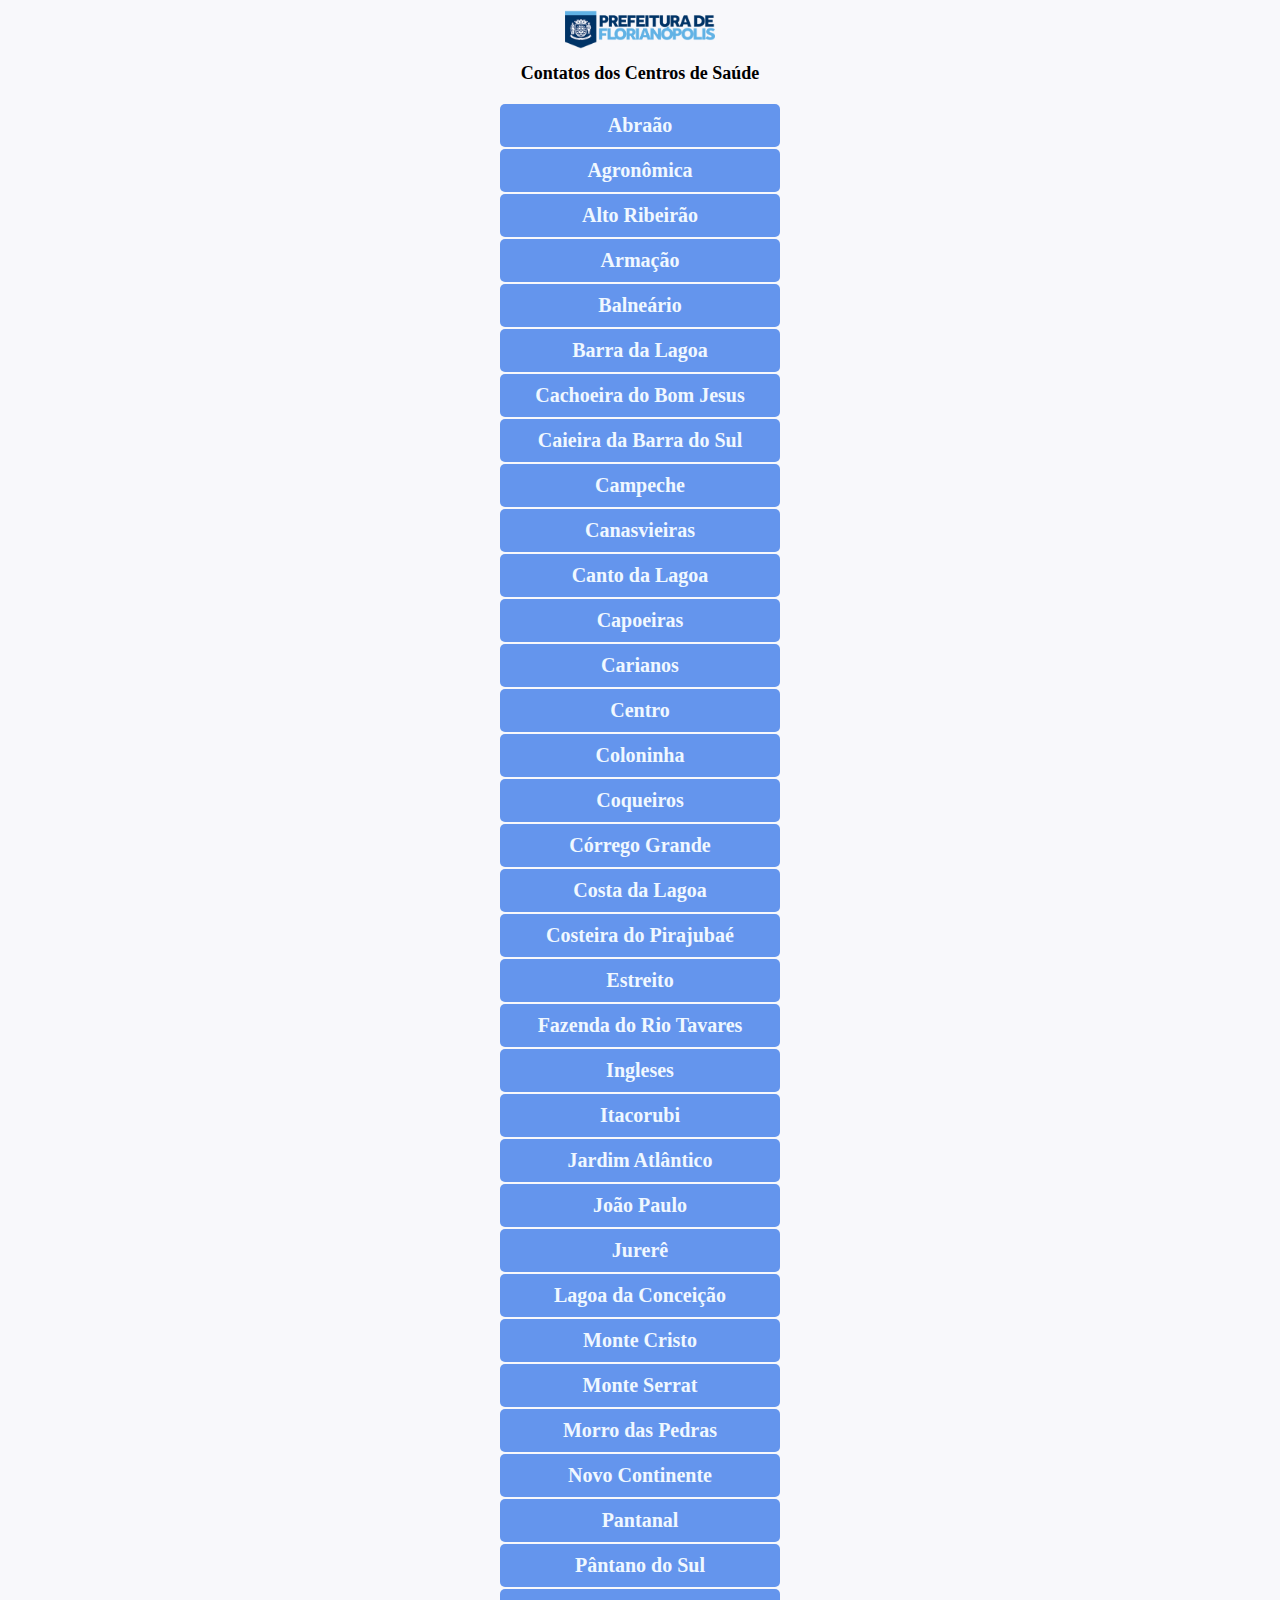
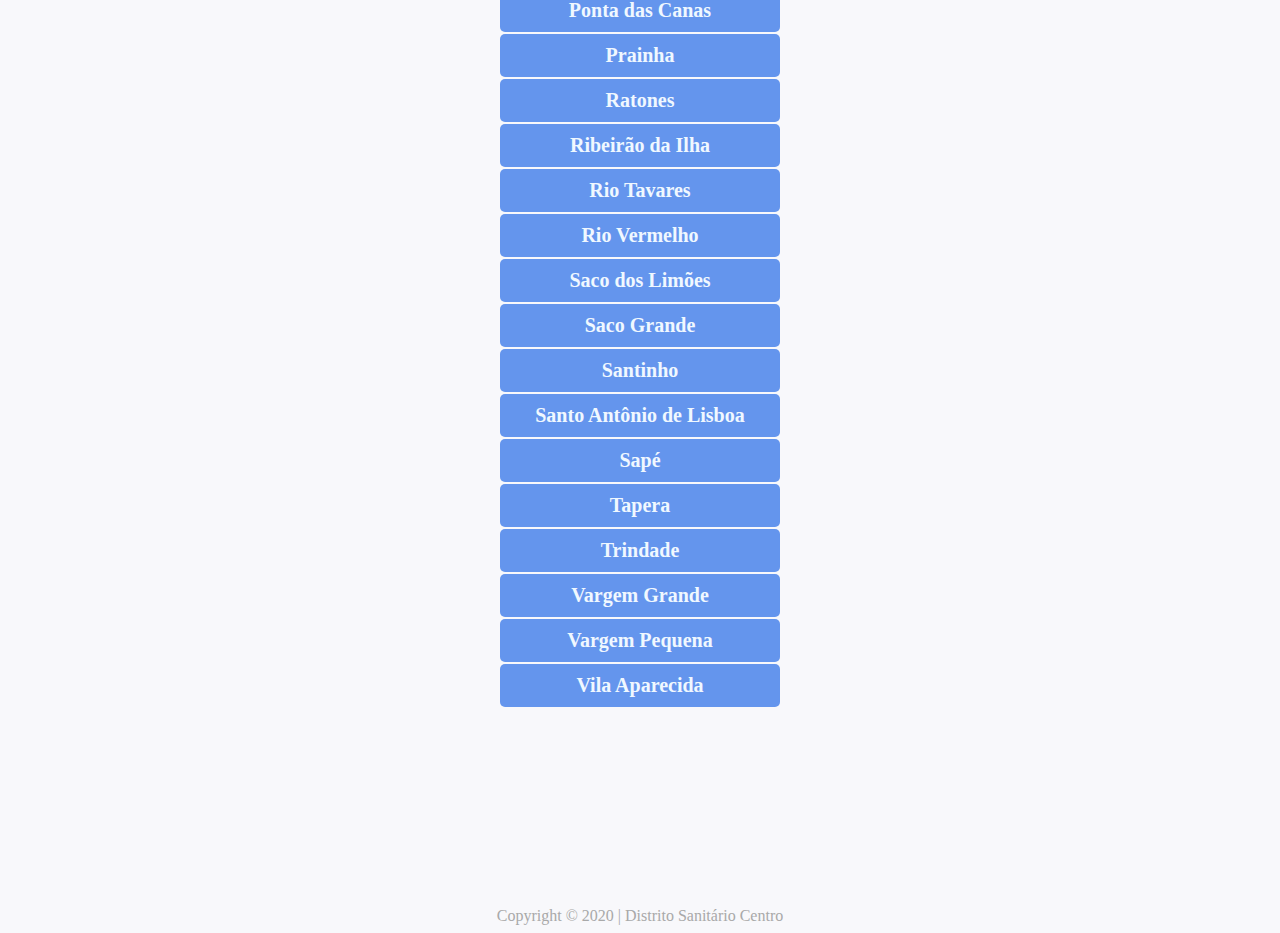
<file: index.html>
<!doctype HTML>

<html lang=en>
    
    <head>
        <meta charset="utf-8">
        <meta name="viewport" content="width=device-width">
        <meta name="author" content="Deniz Faccin">
        <meta name="description" content="Contatos dos Centros de Saúde de Florianópolis/SC">
        <meta name="keywords" content="centro de saúde, centros de saúde, cs, postos de saúde, posto de saúde, postinho, saúde, telefone, telefones, whatsapp, contato, contatos, florianópolis">
        <meta name="robots" content="index, follow">
        <meta name="google-site-verification" content="vA98UJcRMn1buwdJ3TGF017LluImkd5UnjRTY-bgbRo" />
        <link href="styles.css" rel="stylesheet">
        <title>Centros de Saúde - Florianópolis</title>
    </head>
    
    <body>
        <div id="primeiraPagina">
            <div id="cabecalho"><a href="http://www.pmf.sc.gov.br/"><img id="logo_pmf" src="logo_pmf.png"></a></div>
          <div id="titulo"><h2>Contatos dos Centros de Saúde</h2></div>
<!--        <div id="subtitulo"><p>Selecione o Centro de Saúde</p></div> -->

        
        <list id="listaCS">
            <ul>
                <li onclick="abreCS(abraao)">Abraão</li>
                <li onclick="abreCS(agronomica)">Agronômica</li>
                <li onclick="abreCS(altoRibeirao)">Alto Ribeirão</li>
                <li onclick="abreCS(armacao)">Armação</li> 
                <li onclick="abreCS(balneario)">Balneário</li>
                <li onclick="abreCS(barra)">Barra da Lagoa</li>
                <li onclick="abreCS(cachoeira)">Cachoeira do Bom Jesus</li> 
                <li onclick="abreCS(caieira)">Caieira da Barra do Sul</li> 
                <li onclick="abreCS(campeche)">Campeche</li> 
                <li onclick="abreCS(canasvieiras)">Canasvieiras</li> 
                <li onclick="abreCS(canto)">Canto da Lagoa</li>
                <li onclick="abreCS(capoeiras)">Capoeiras</li>
                <li onclick="abreCS(carianos)">Carianos</li>
                <li onclick="abreCS(centro)">Centro</li>
                <li onclick="abreCS(coloninha)">Coloninha</li> 
                <li onclick="abreCS(coqueiros)">Coqueiros</li>
                <li onclick="abreCS(corrego)">Córrego Grande</li>
                <li onclick="abreCS(costa)">Costa da Lagoa</li> 
                <li onclick="abreCS(costeira)">Costeira do Pirajubaé</li> 
                <li onclick="abreCS(estreito)">Estreito</li> 
                <li onclick="abreCS(fazenda)">Fazenda do Rio Tavares</li> 
                <li onclick="abreCS(ingleses)">Ingleses</li> 
                <li onclick="abreCS(itacorubi)">Itacorubi</li>
                <li onclick="abreCS(jardimAtlantico)">Jardim Atlântico</li> 
                <li onclick="abreCS(joaoPaulo)">João Paulo</li>
                <li onclick="abreCS(jurere)">Jurerê</li> 
                <li onclick="abreCS(lagoa)">Lagoa da Conceição</li> 
                <li onclick="abreCS(monteCristo)">Monte Cristo</li> 
                <li onclick="abreCS(monteSerrat)">Monte Serrat</li>
                <li onclick="abreCS(morroDasPedras)">Morro das Pedras</li> 
                <li onclick="abreCS(novoContinente)">Novo Continente</li> 
                <li onclick="abreCS(pantanal)">Pantanal</li>
                <li onclick="abreCS(pantano)">Pântano do Sul</li> 
                <li onclick="abreCS(ponta)">Ponta das Canas</li> 
                <li onclick="abreCS(prainha)">Prainha</li>
                <li onclick="abreCS(ratones)">Ratones</li>
                <li onclick="abreCS(ribeirao)">Ribeirão da Ilha</li> 
                <li onclick="abreCS(rioTavares)">Rio Tavares</li>
                <li onclick="abreCS(rioVermelho)">Rio Vermelho</li> 
                <li onclick="abreCS(sacoDosLimoes)">Saco dos Limões</li>
                <li onclick="abreCS(sacoGrande)">Saco Grande</li>
                <li onclick="abreCS(santinho)">Santinho</li> 
                <li onclick="abreCS(santoAntonio)">Santo Antônio de Lisboa</li> 
                <li onclick="abreCS(sape)">Sapé</li> 
                <li onclick="abreCS(tapera)">Tapera</li> 
                <li onclick="abreCS(trindade)">Trindade</li>
                <li onclick="abreCS(vargemGrande)">Vargem Grande</li> 
                <li onclick="abreCS(vargemPequena)">Vargem Pequena</li> 
                <li onclick="abreCS(vilaAparecida)">Vila Aparecida</li> 
            </ul>           
        </list>
        <div id="espacoembranco"></div>
            <div class="centralizar" id="rodape1">Copyright © 2020 | Distrito Sanitário Centro</div>
        </div>
        
        <div id="contatosCS">
            <div id="cabecalho"><img id="logo_pmf" src="logo_pmf.png"></div>
            <button id="voltar" onclick="voltar()">Voltar</button>
            <h2>Centro de Saúde&nbsp;<span id="nomeCS"></span></h2>
            <p class="endereco"><img src="maps.png" class="iconSmall"><span id="endereco"></span></p>
             
            
            <div class="opcaoCS" id="fazerCadastro" onclick="fazerCadastro()"><ul><li>Cadastro</li></ul></div>
                <div class="conteudo" id="conteudoFazerCadastro">
                    <p class="textoGeral">Agora você pode se cadastrar pelo celular ou computador, sem sair de casa:</p>
                        <div class="centralizar">
                            <span id="linkCadastro"></span>
                            <span id="zapCadastro"></span>
                        </div>
                    <p class="textoGeral">Tenha em mãos um documento válido com CPF e um comprovante de residência.</p>
                    <div class="finalsecao"></div>
                </div>
             
            
            <div class="opcaoCS" id="falarComEquipe" onclick="falarComEquipe()"><ul><li>Contatos das Equipes</li></ul></div>
                <div class="conteudo" id="conteudoFalarComEquipe">
                    <p class="textoGeral">Fale com sua Equipe pelo Whatsapp ou Email:</p>
                        <div class="centralizar">
                            <p><span class="nEquipe0"></span><span id="zapEquipe0"></span><span id="mailEquipe0"></span></p>
                            <p><span class="nEquipe1"></span><span id="zapEquipe1"></span><span id="mailEquipe1"></span></p>
                            <p><span class="nEquipe2"></span><span id="zapEquipe2"></span><span id="mailEquipe2"></span></p>
                            <p><span class="nEquipe3"></span><span id="zapEquipe3"></span><span id="mailEquipe3"></span></p>
                            <p><span class="nEquipe4"></span><span id="zapEquipe4"></span><span id="mailEquipe4"></span></p>
                            <p><span class="nEquipe5"></span><span id="zapEquipe5"></span><span id="mailEquipe5"></span></p>
                            <p><span class="nEquipe6"></span><span id="zapEquipe6"></span><span id="mailEquipe6"></span></p>
                            <p><span class="nEquipe7"></span><span id="zapEquipe7"></span><span id="mailEquipe7"></span></p>
                            <p><span id="zapEquipeOdonto1"></span></p>
                            <p><span id="mailEquipeOdonto1"></span></p>
                            <p><span id="zapEquipeOdonto2"></span></p>
                            <p><span id="mailEquipeOdonto2"></span></p>                                                
                        </div>
                    <div class="finalsecao"></div>
                </div>
            
            
            <div class="opcaoCS" id="outrosAssuntos" onclick="outrosAssuntos()"><ul><li>Serviços</li></ul></div>
                <div class="conteudo" id="conteudoOutrosAssuntos">
                    <div class="centralizar">
                        <p><span class="servtitle" id="servico1"></span><span class="servnumber" id="contatoServico1"></span></p>
                        <p><span class="servtitle" id="servico2"></span><span class="servnumber" id="contatoServico2"></span></p>
                        <p><span class="servtitle" id="servico3"></span><span class="servnumber" id="contatoServico3"></span></p>
                        <p><span class="servtitle" id="servico4"></span><span class="servnumber" id="contatoServico4"></span></p>
                        <p><span class="servtitle" id="servico5"></span><span class="servnumber" id="contatoServico5"></span></p>
                        <p><span class="servtitle" id="servico6"></span><span class="servnumber" id="contatoServico6"></span></p>   
                        <p><span class="servtitle" id="servico7"></span><span class="servnumber" id="contatoServico7"></span></p>
                        <p><span class="servtitle" id="servico8"></span><span class="servnumber" id="contatoServico8"></span></p>
                        <p><span class="servtitle" id="coord"></span><span id="mailCoord"></span></p>
                    </div>
                    <div class="finalsecao"></div>
                </div>
            
                        
            <div class="opcaoCS" id="redesSociais" onclick="redesSociais()"><ul><li>Redes Sociais e Links</li></ul></div>
                <div class="conteudo" id="conteudoRedesSociais">
                    <div class="centralizar">
                        <p><span class="servtitle" id="redeSocial1"></span><span id="contatoRedeSocial1"></span></p>
                        <p><span class="servtitle" id="redeSocial2"></span><span id="contatoRedeSocial2"></span></p>
                        <p><span class="servtitle" id="redeSocial3"></span><span id="contatoRedeSocial3"></span></p>
                        <p><span class="servtitle" id="redeSocial4"></span><span id="contatoRedeSocial4"></span></p>
                        <p><span class="servtitle" id="redeSocial5"></span><span id="contatoRedeSocial5"></span></p>
                    </div>
                                
                </div>
                        
                        
        <div id="espacoembranco"></div>            
        </div>
        
        <script src="appv3.js"></script>
  
    </body>
        
</html>
</file>
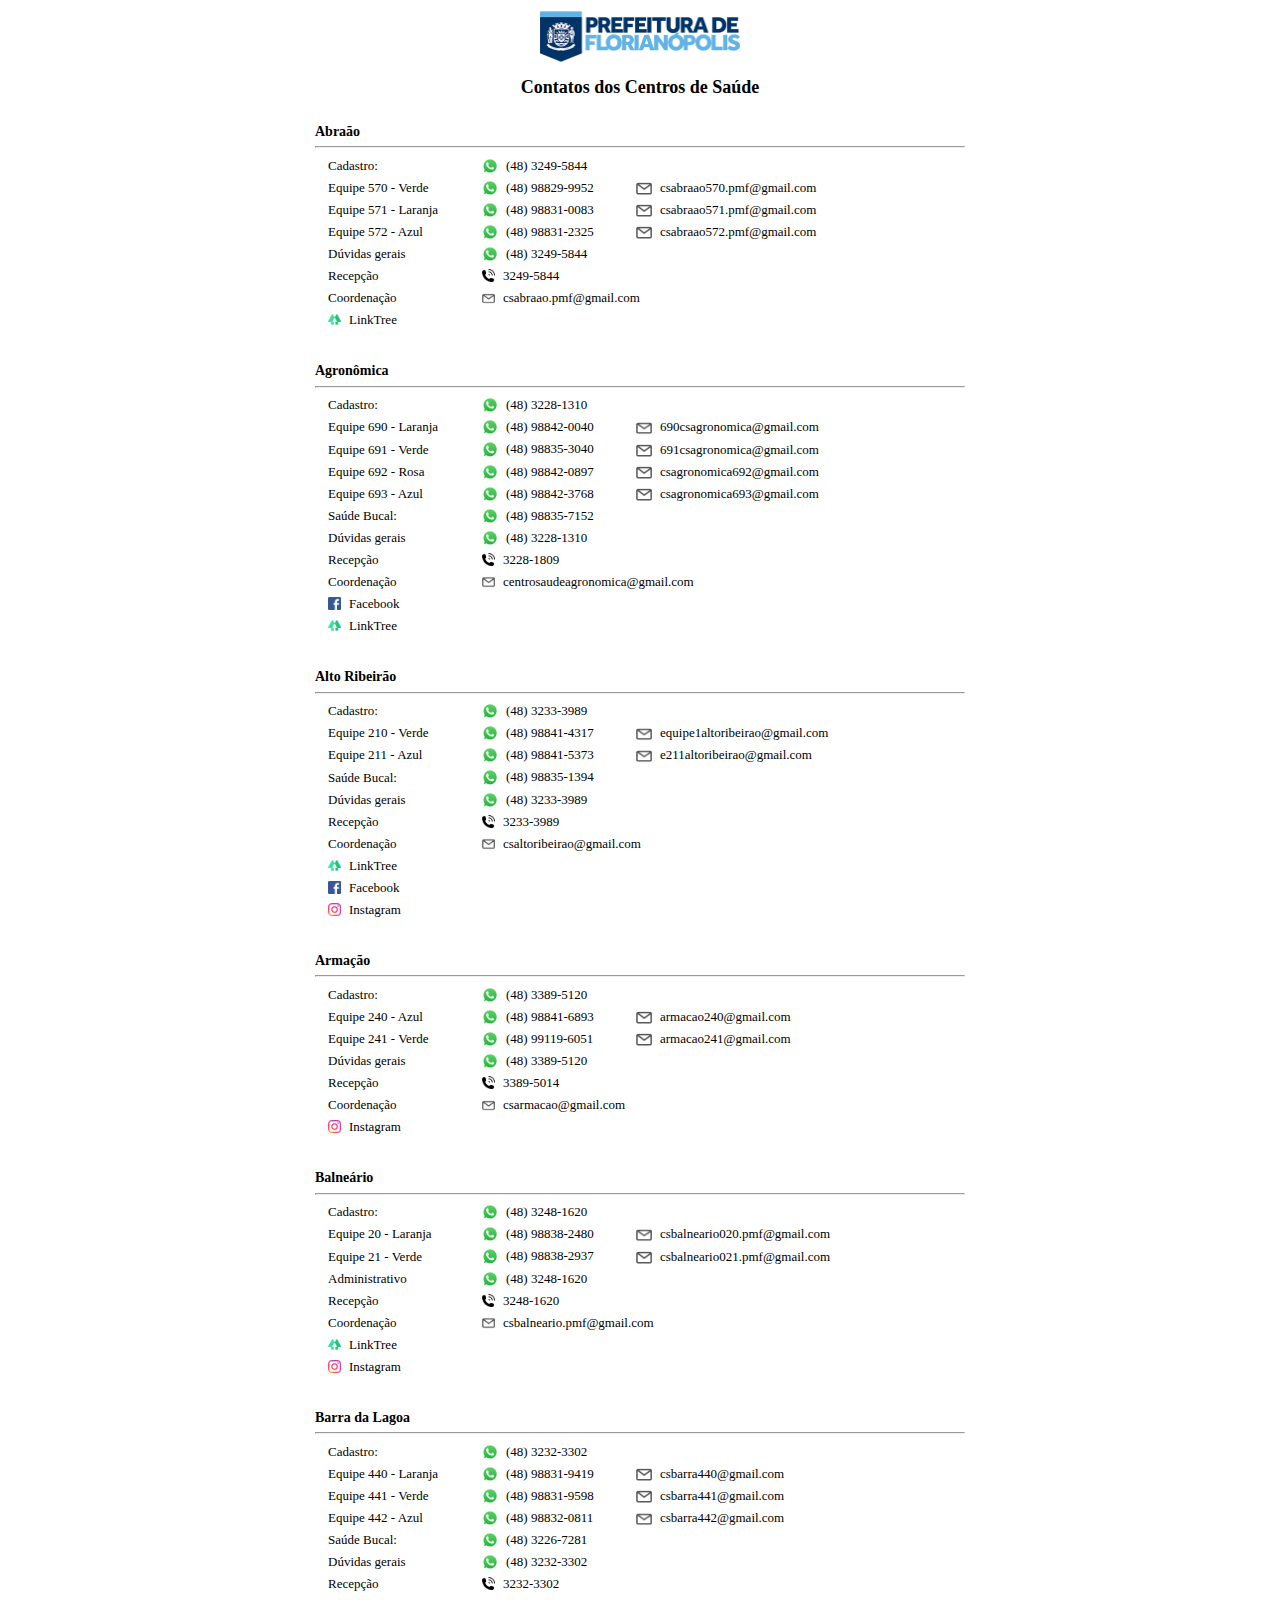
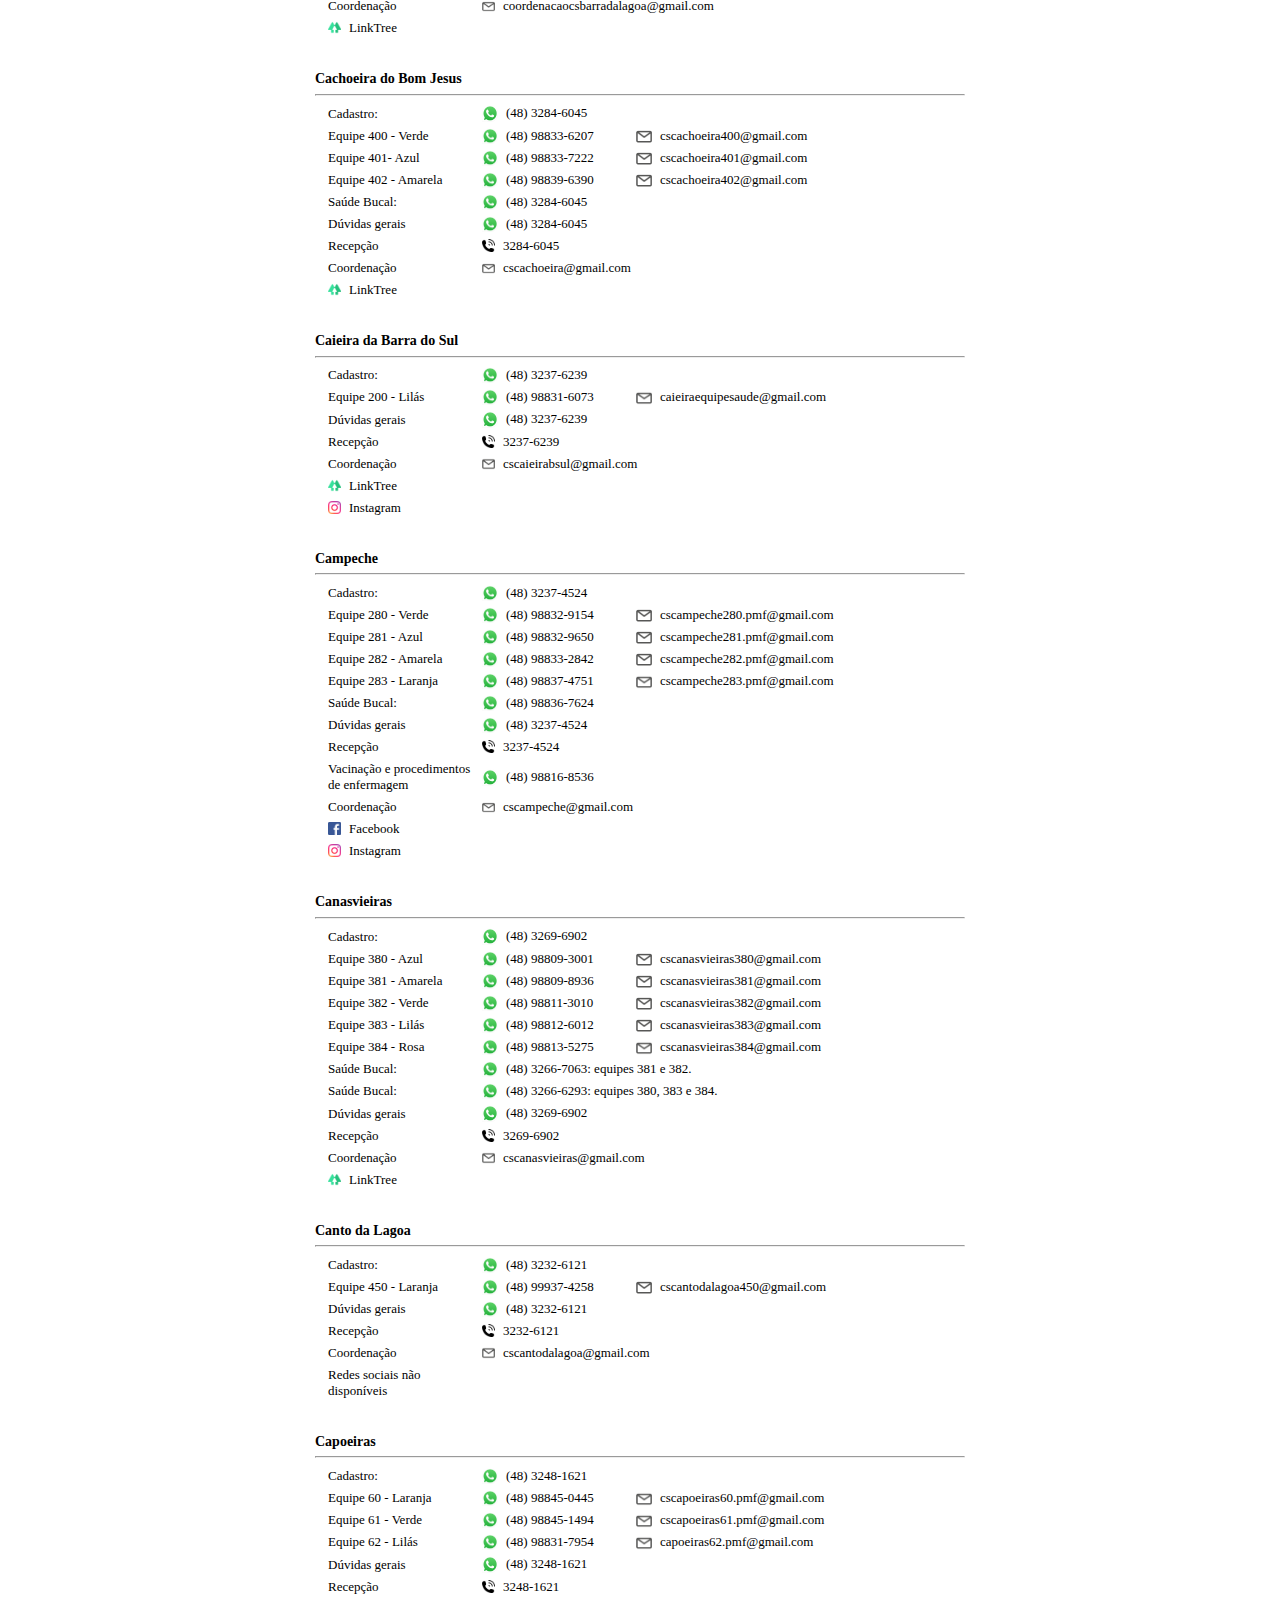
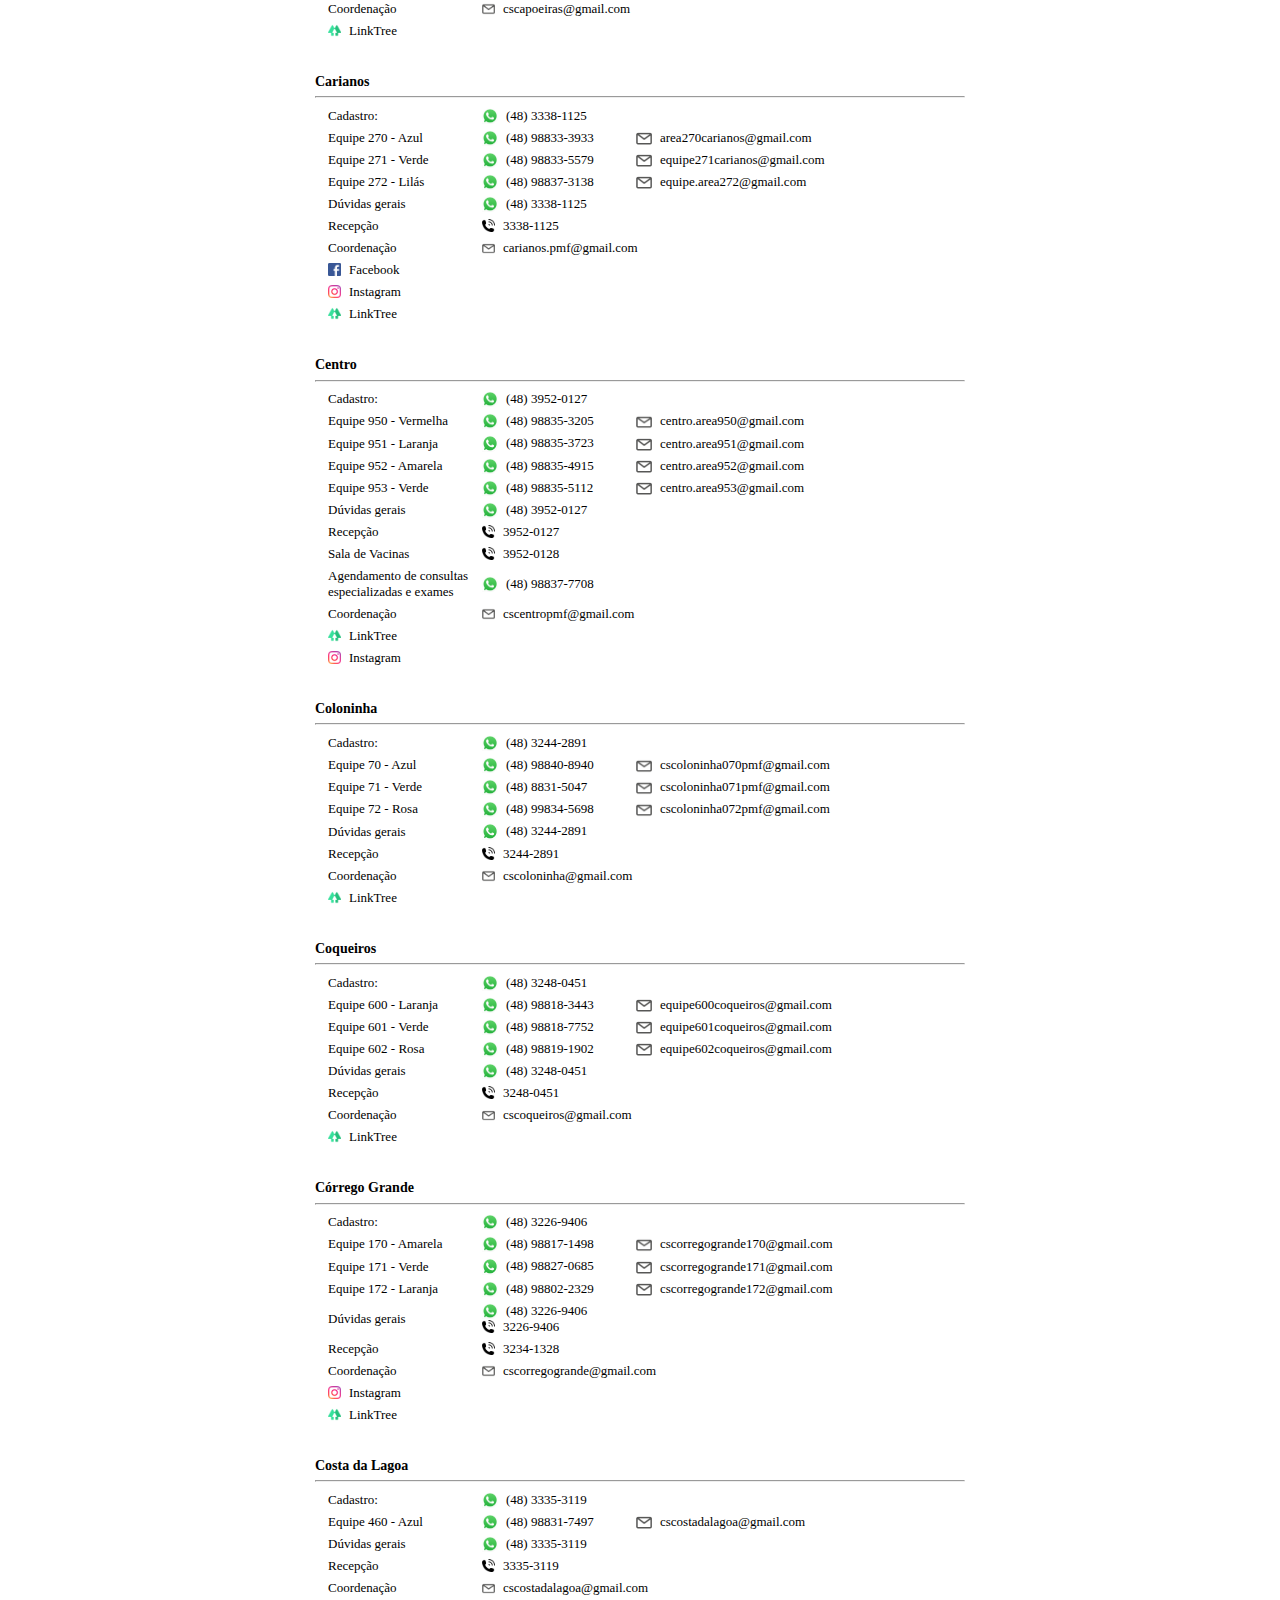
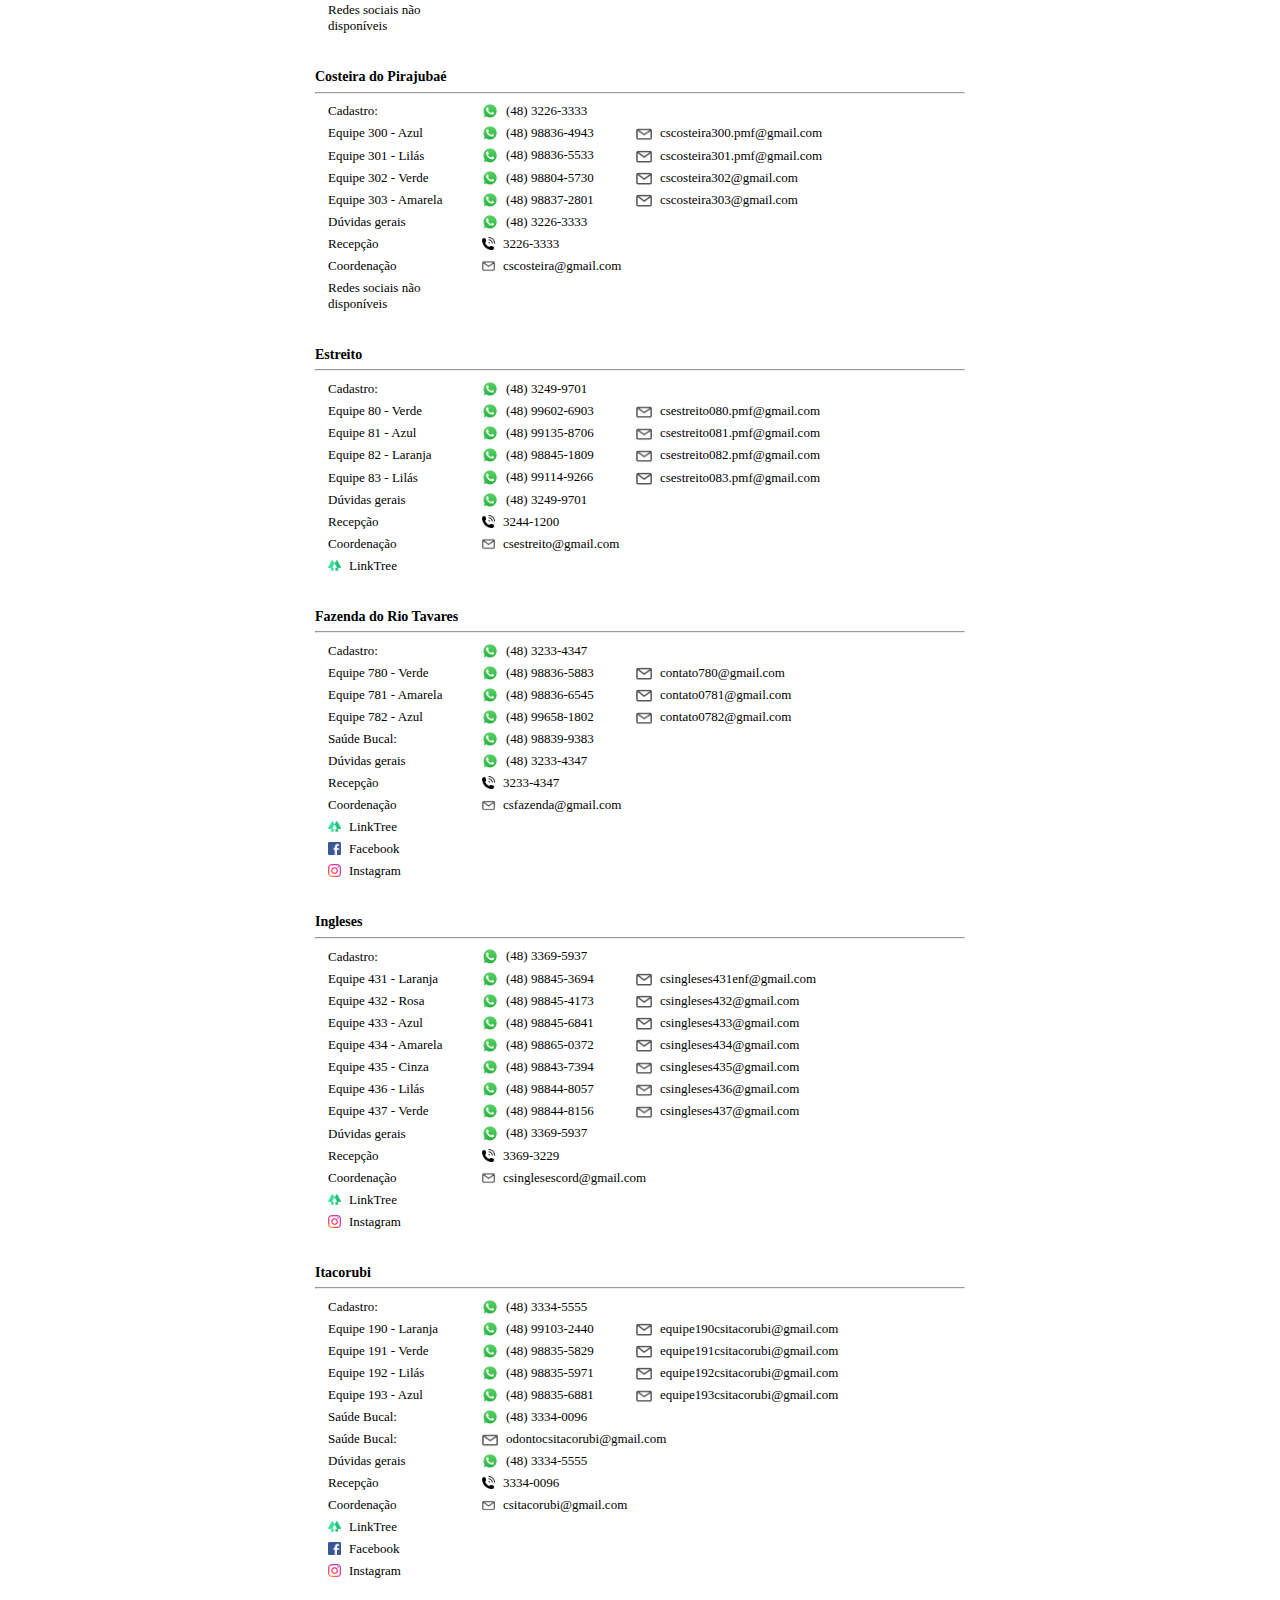
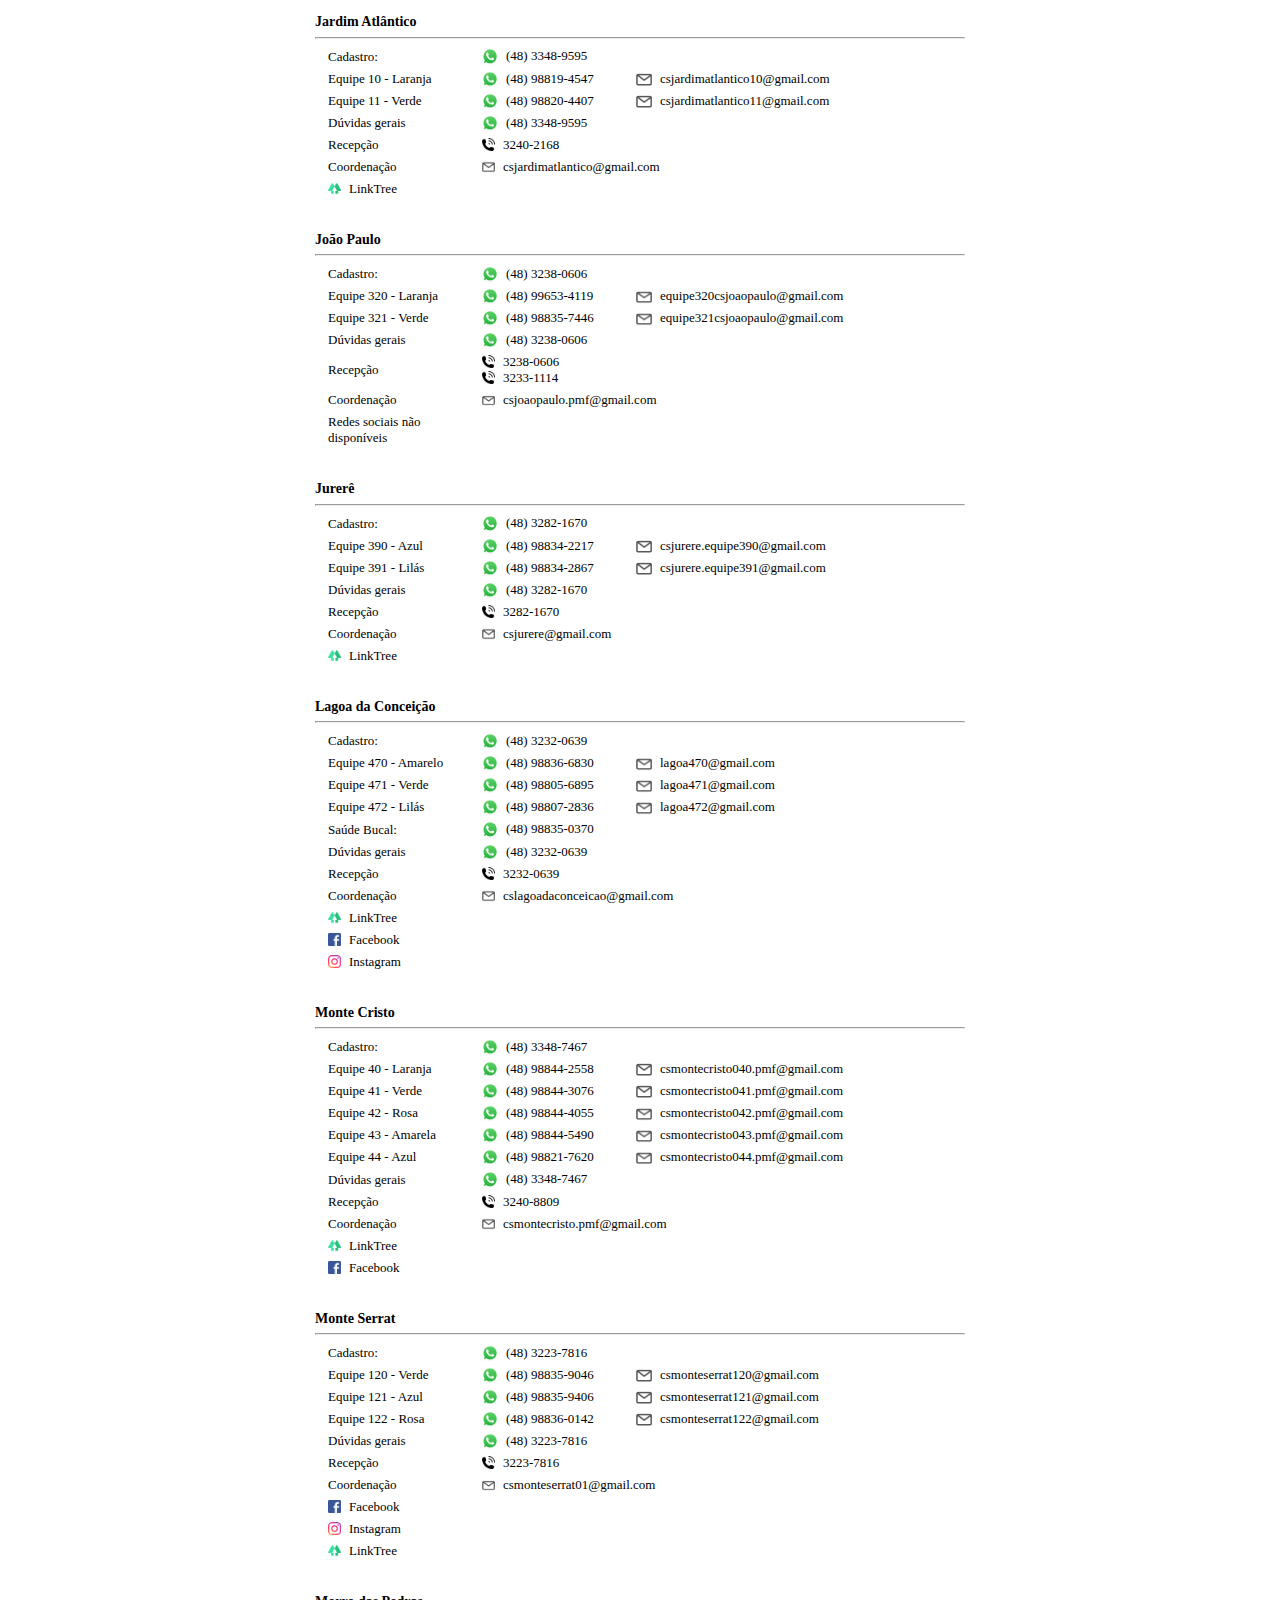
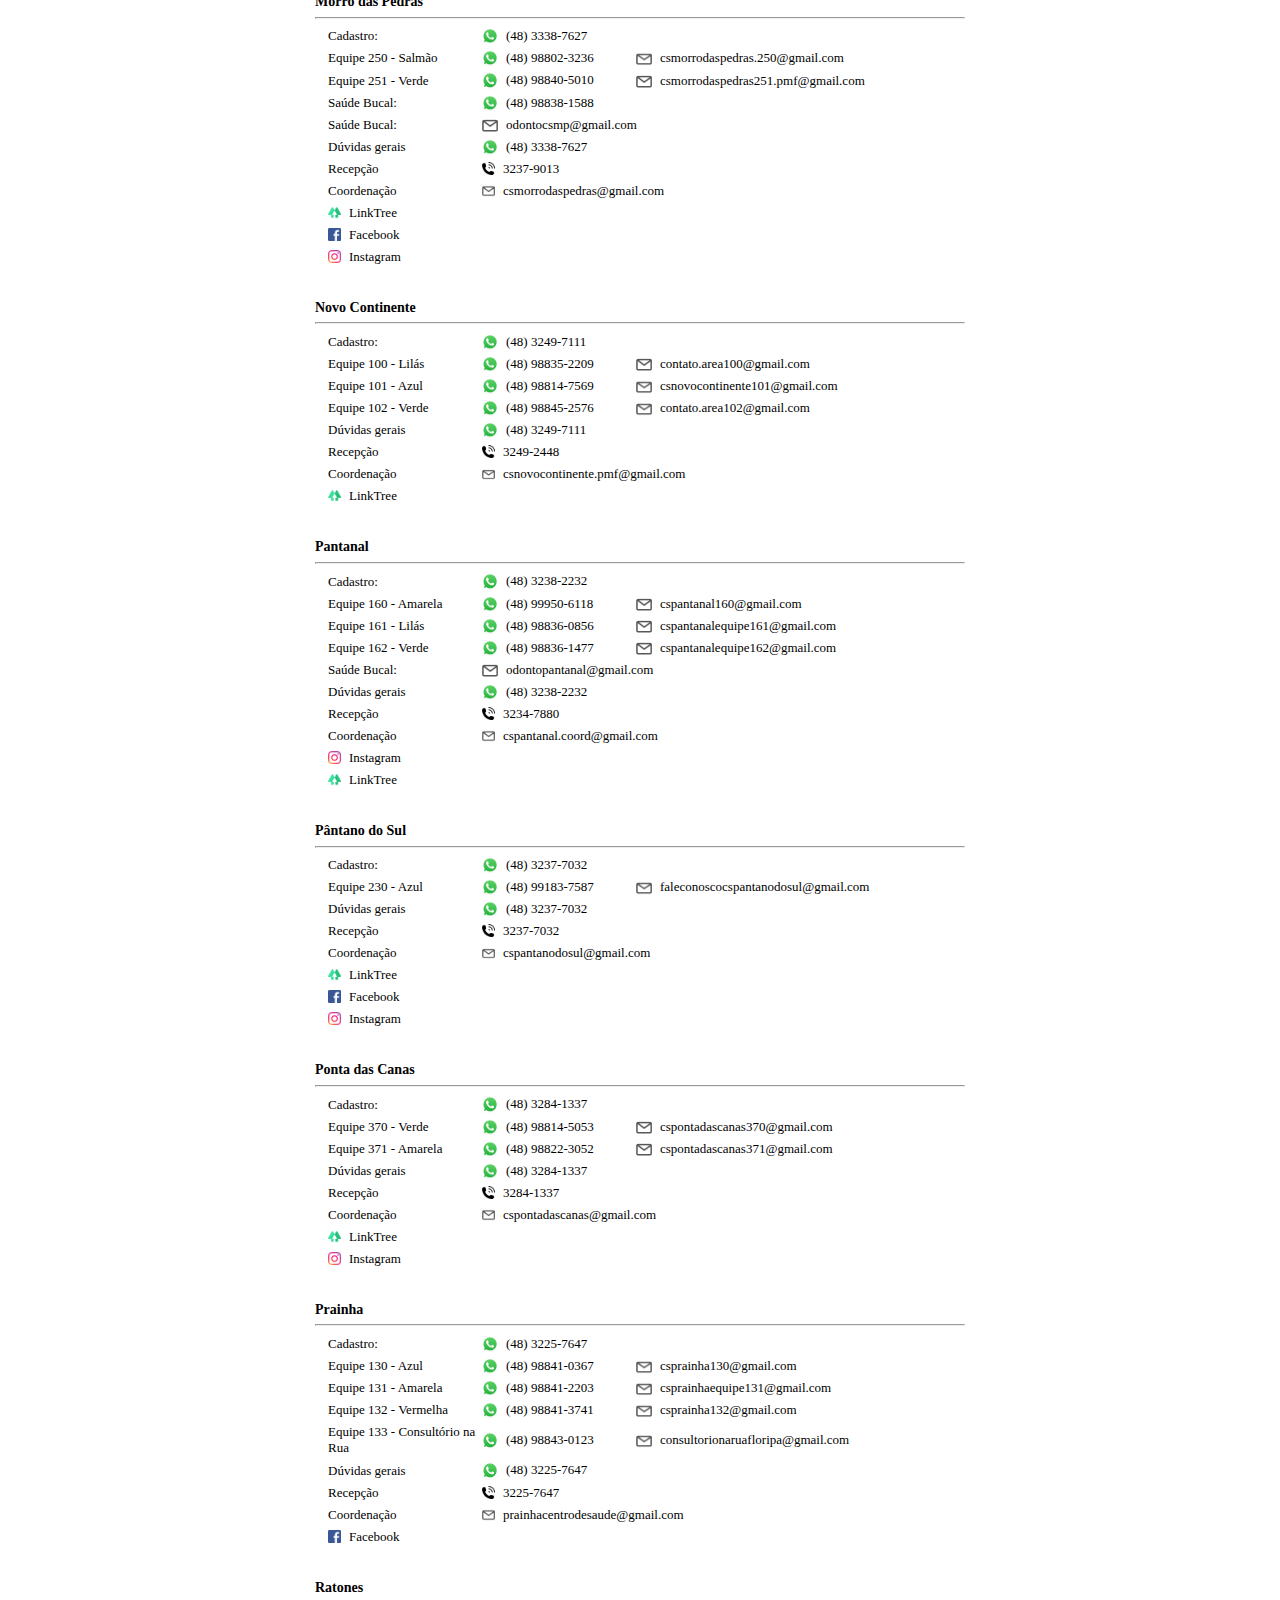
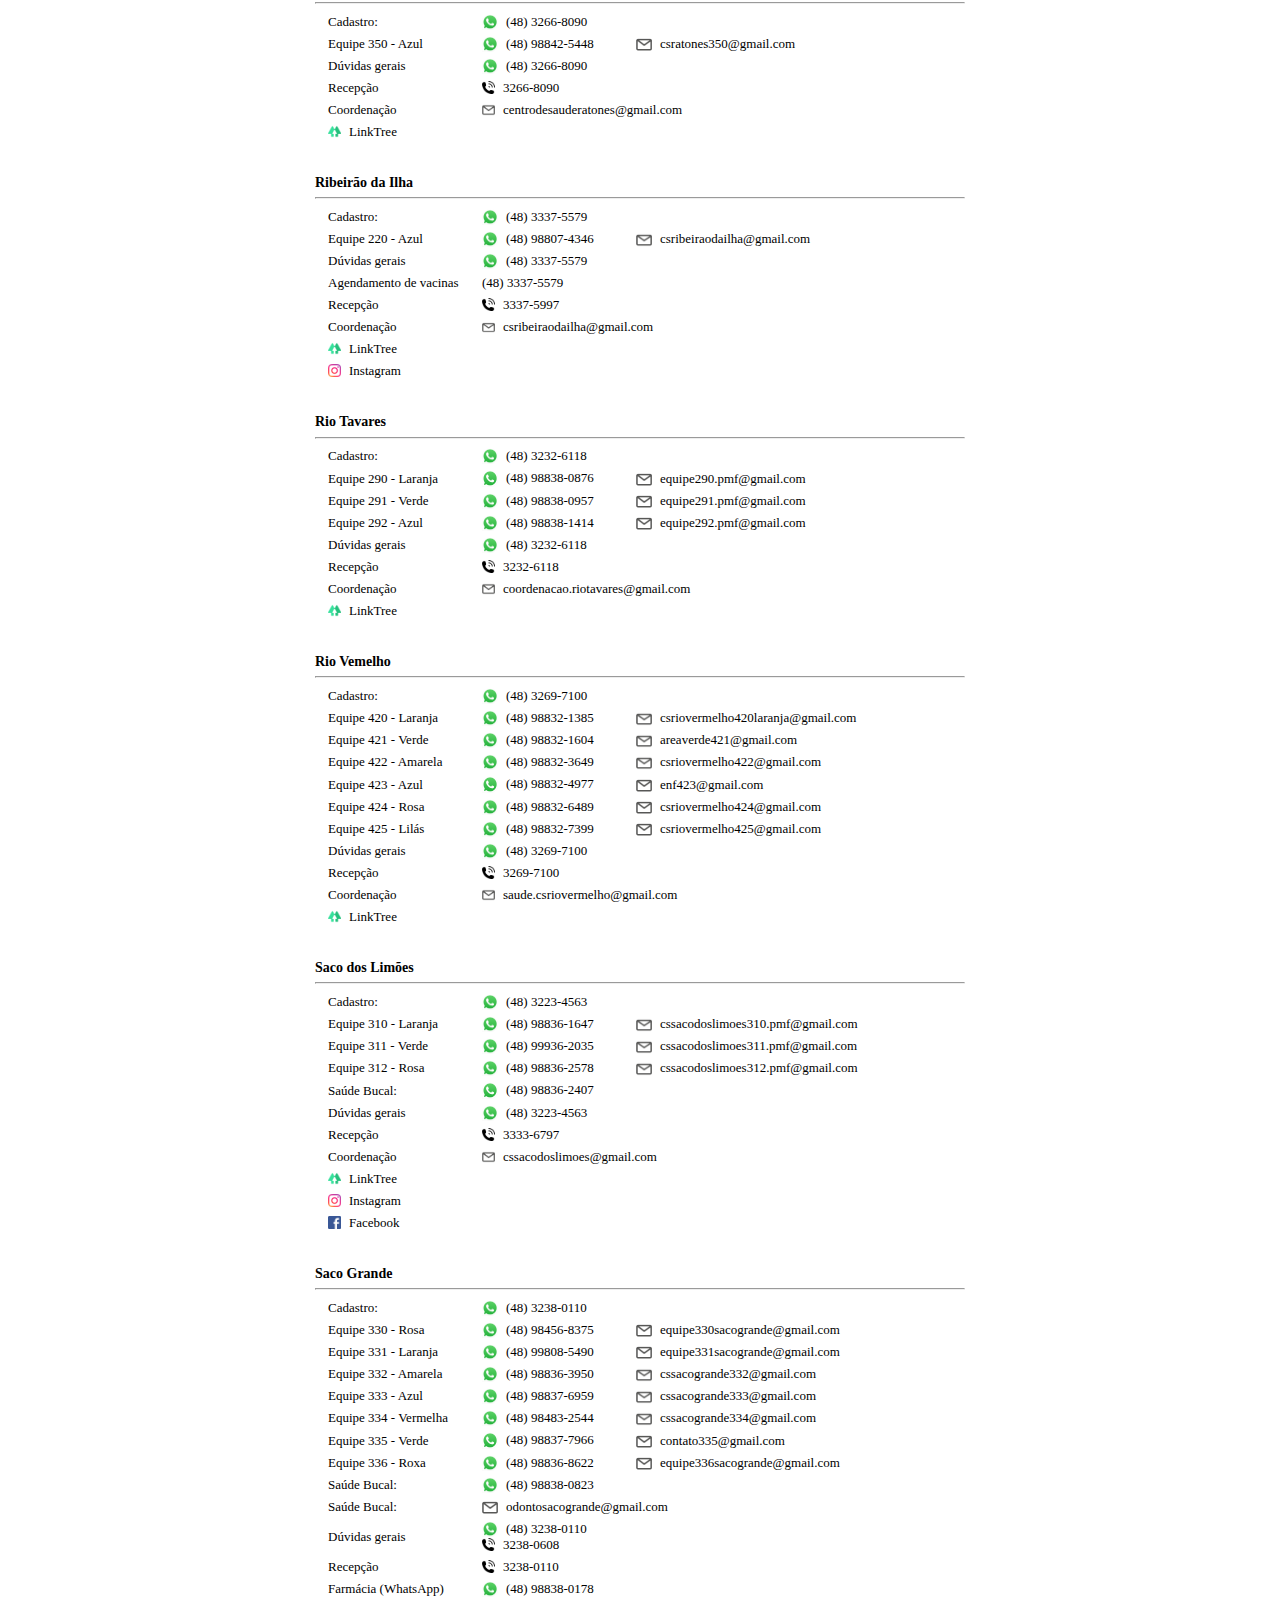
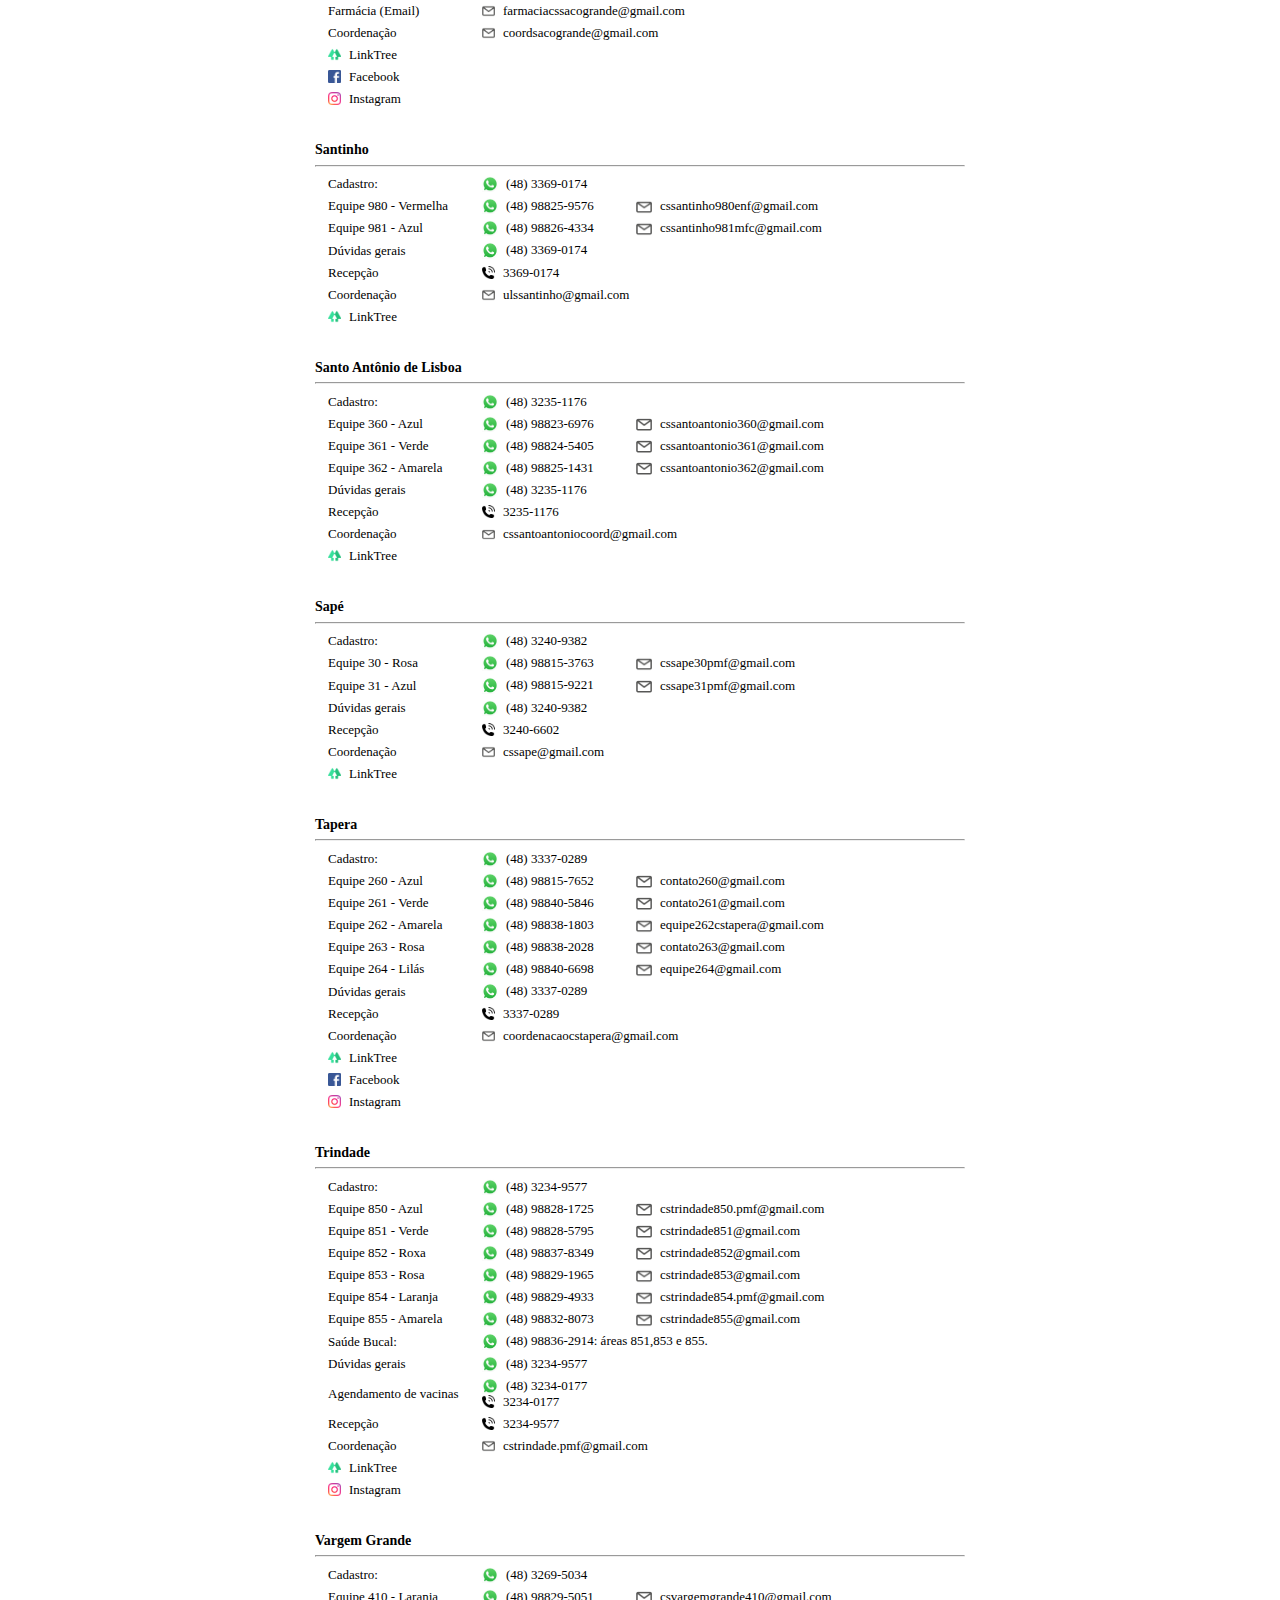
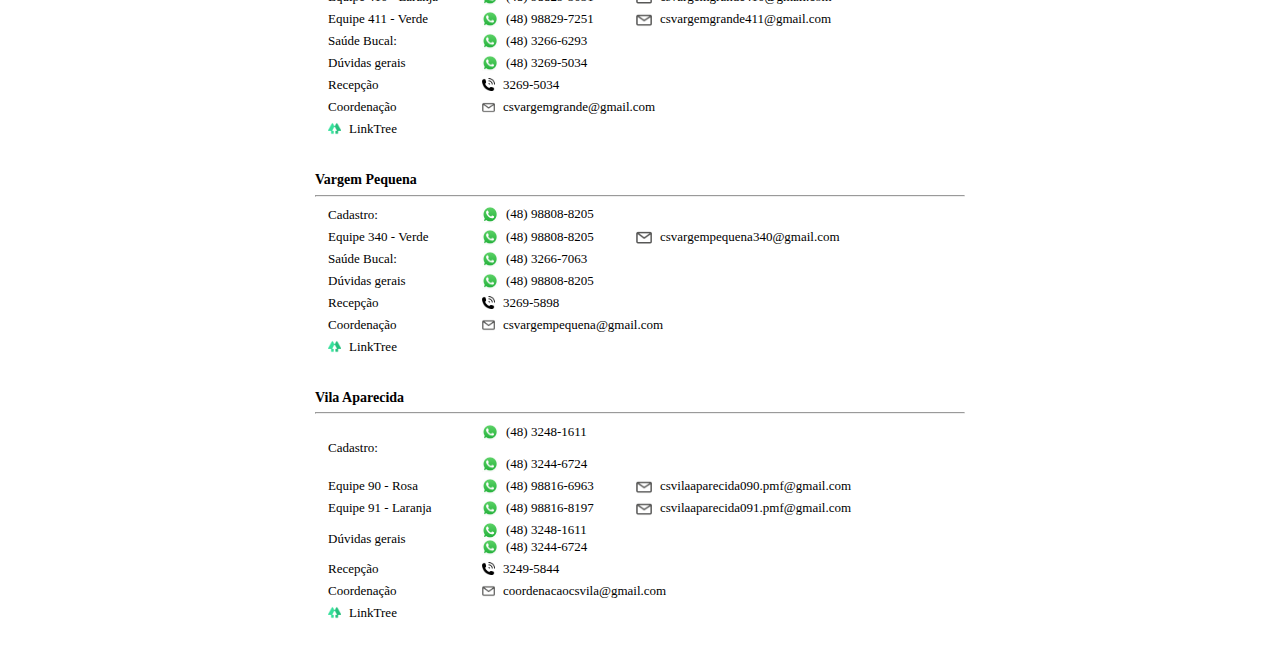
<file: listarcontatos.html>
<!doctype HTML>

<html lang=en>
    
    <head>
        <meta charset="utf-8">
        <meta name="viewport" content="width=device-width">
        <link href="styles2.css" rel="stylesheet">
    </head>
    
    <body>
        <div id="primeiraPagina">
            <div id="cabecalho"><a href="http://www.pmf.sc.gov.br/"><img id="logo_pmf" src="logo_pmf.png"></a></div>
        <div id="titulo"><h2>Contatos dos Centros de Saúde</h2></div>
            
        <br/>
        <div id="listaDeCS"></div>
        </div>
    
        
               
        <script src="appv3.js"></script>
  
    </body>
        
</html>
</file>
<file: styles.css>
body{
    width: 320px;
    background: rgba(29, 30, 132, .03);
    font-family: calibri;
    margin-left: auto;
    margin-right: auto;
}

#cabecalho{
    text-align: center;
    margin-top: 10px;
}

#logo_pmf{
    width:150px;
}

#emteste{
    text-align: center;
    color: red;
}


h2{
    text-align:center;
    font-size: 18px;
    margin-top: 10px;
    margin-bottom: 20px;
}

h3{}

#subtitulo{
    text-align: center;
}


.textoGeral{
    text-align: center;
}

ul{
  list-style-type: none;
  margin: 0;
  padding: 0;  
  margin-left: 20px;
  margin-right: 20px;
}

li{
    font-size: 20px;
    font-weight: 600;
    text-align: center;
    background-color: cornflowerblue;
    color: aliceblue;
    padding-top: 10px;
    padding-bottom: 10px;
    margin-top: 2px;
    margin-bottom: 2px;
    border-radius: 5px;
}

li:hover {
    background-color: darkblue;
    cursor: pointer;
   
}

#contatosCS{
    display: none;
}


/* #mailOutros{
    display: none;
}

#linkOutros{
    display: none;
}  */

.endereco{
    text-align: center;
}


#falarComEquipe,
#fazerCadastro,
#outrosAssuntos,
#redesSociais{
    background-color: cornflowerblue;
    margin-top: 3px;
    margin-bottom: 3px;
    margin-left: 10px;
    margin-right: 10px;
    border-radius: 5px;
}

#falarComEquipe:hover,
#fazerCadastro:hover,
#outrosAssuntos:hover,
#redesSociais:hover{
    background-color: darkblue;
}

#conteudoRedesSociais,
#conteudoFazerCadastro{
    display: none; 
    margin-left: 10px;
    margin-right: 10px;
    line-height: 140%;
   }



#conteudoOutrosAssuntos,
#conteudoFalarComEquipe{
    display: none; 
    margin-left: 10px;
    margin-right: 10px;
    line-height: 200%;
   }


/* .zapIcon, .zapIcon2, .zapIcon3, .phoneIcon, .mailIcon, .linkIcon {
    width: 30px;
} 

.zapIcon{
    margin-bottom: 10px;
} */


.centralizar{
    text-align: center;
}

.finalsecao{
    margin-bottom: 40px;
}

#espacoembranco{
    margin-bottom: 200px;
}


#rodape2{
    color: lightgray;
    
}

#rodape1{
    color: darkgray;
}

.iconSmall {
    width: 17px;
    margin-bottom: -3px;
    padding-right: 5px;
}

.zapIcon, .linkIconCadastro {
    width: 24px;
    margin-bottom: -7px;
    padding-right: 5px;
}


.nEquipe0, .nEquipe1, .nEquipe2, .nEquipe3, .nEquipe4, .nEquipe5, .nEquipe6, .nEquipe7, .servtitle{
    font-weight: 600;
    color: #0297FF;
    font-size: 20px;
}


#zapEquipe0, #zapEquipe1, #zapEquipe2, #zapEquipe3, #zapEquipe4, #zapEquipe5, #zapEquipe6, #zapEquipe7, #zapCadastro, #linkCadastro, #zapEquipeOdonto1, #zapEquipeOdonto2, .servnumber{
    font-weight: 600; 
    color: #555555;
    font-size: 18px;
}



a {
    text-decoration: none;
    color: inherit;
}

.servMail{
    font-weight: 400;
    font-size: 16px;
}
</file>
<file: styles2.css>
body{
    width: 650px;
    font-family: calibri;
    font-size: 13px;
    margin-left: auto;
    margin-right: auto;
    }


td {
    width: 150px;
}

.td2 {
    width: 300px;
}


table{
    padding-left: 10px;
}

.titulo{
    font-size: 14px;
    font-weight: 700;
}

a {
    text-decoration: none;
    color: black;
}
#cabecalho{
    text-align: center;
    margin-top: 10px;
}

#logo_pmf{
    width:200px;
}

h2{
    text-align:center;
    font-size: 18px;
    margin-top: 10px;
    margin-bottom: 10px;
}

h3{}

#subtitulo{
    text-align: center;
}

.icon{
    width: 16px;
    padding-right: 8px;
    margin-bottom: -4px;
    }

.iconSmall{
    width: 13px;
    padding-right: 8px;
    margin-bottom: -2px;
    }


.zapIcon{
    width: 16px;
    padding-right: 8px;
    margin-bottom: -4px;
    }
</file>
